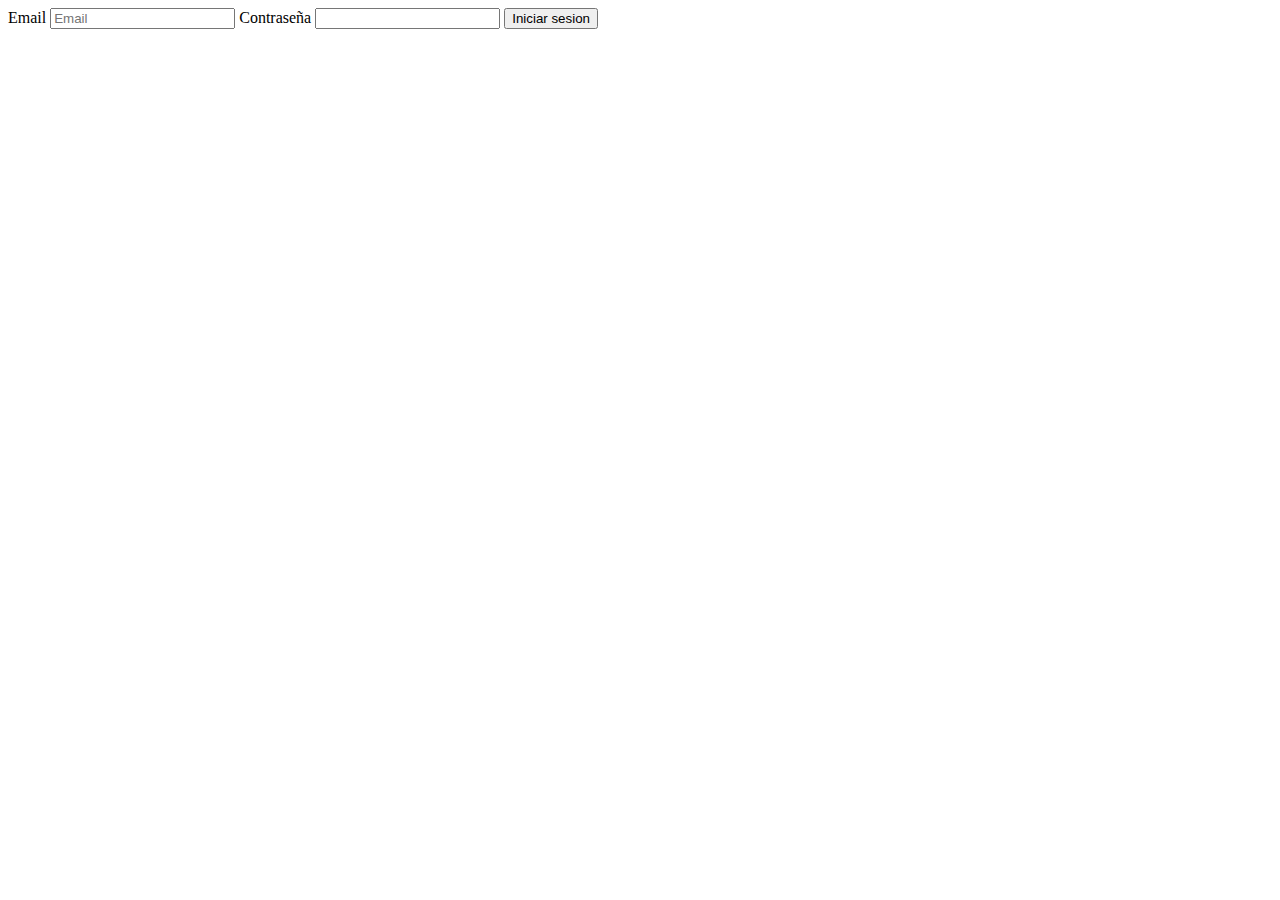
<file: index.html>
<!DOCTYPE html>
<html lang="en">
<head>
    <meta charset="UTF-8">
    <meta name="viewport" content="width=device-width, initial-scale=1.0">
    <title>Login</title>
    <link href="https://cdn.jsdelivr.net/npm/bootstrap@5.2.3/dist/css/bootstrap.min.css" rel="stylesheet" integrity="sha384-rbsA2VBKQhggwzxH7pPCaAqO46MgnOM80zW1RWuH61DGLwZJEdK2Kadq2F9CUG65" crossorigin="anonymous">

</head>
<body>
    <div class="container">
        <div class="row">
            <div class="col-6 mx-auto mt-5">
                <div class="card">
                    <div class="card-body">
                        <form action="" class="d-flex flex-column align-items-center">
                            <label for="email">Email</label>
                            <input type="email" placeholder="Email" id="email" class="form-control">
                            <label for="password">Contraseña</label>
                            <input type="password" required id="password" class="form-control">
                            <button type="button" class="mt-4 btn btn-success">Iniciar sesion</button>
                        </form>
                    </div>
                </div>
            </div>
        </div>
    </div>
    <script src="assets/js/scripts.js"></script>
</body>
</html>
</file>
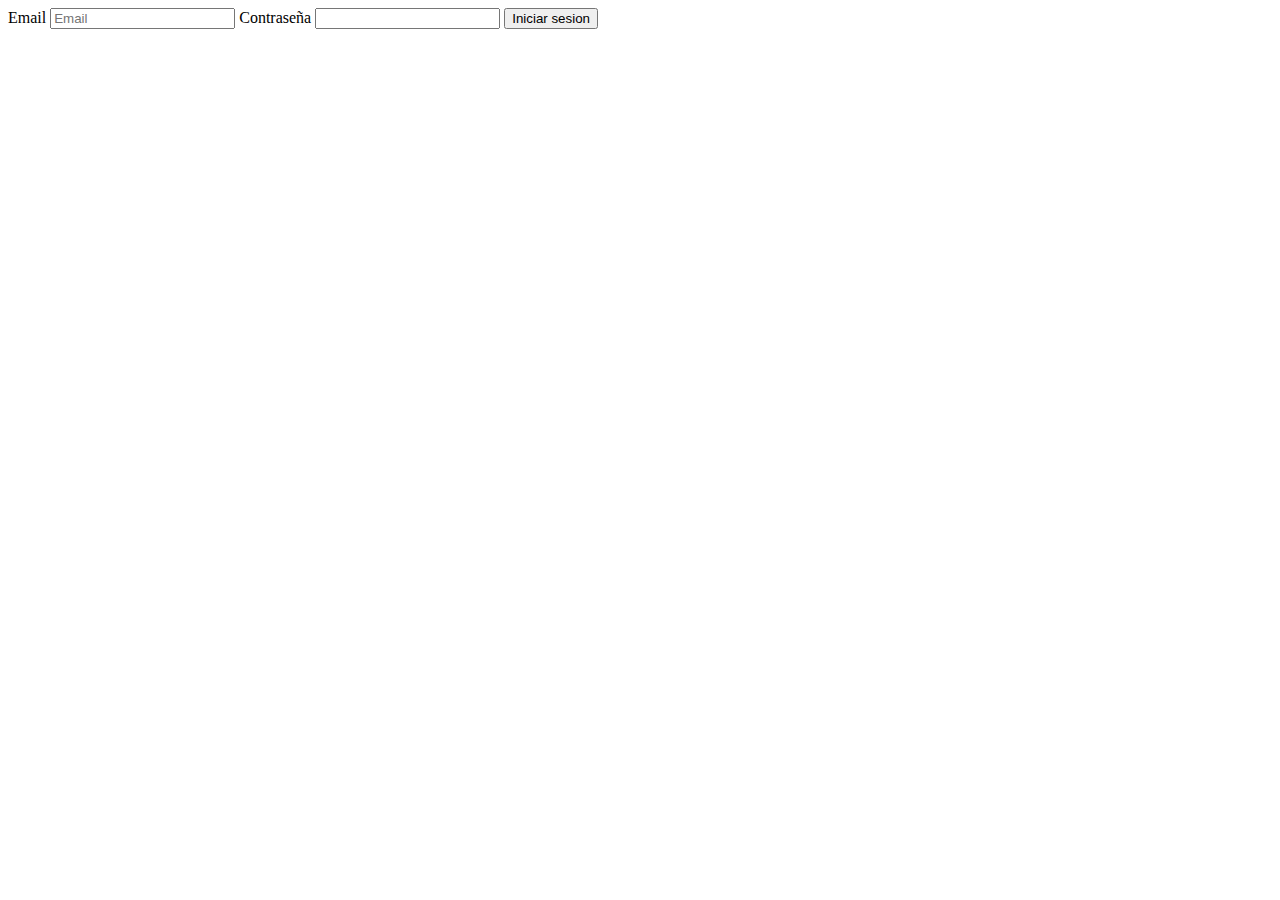
<file: assets/other/in.html>
<!DOCTYPE html>
<html lang="en">
<head>
    <meta charset="UTF-8">
    <meta name="viewport" content="width=device-width, initial-scale=1.0">
    <title>Logged in</title>
    <link href="https://cdn.jsdelivr.net/npm/bootstrap@5.2.3/dist/css/bootstrap.min.css" rel="stylesheet" integrity="sha384-rbsA2VBKQhggwzxH7pPCaAqO46MgnOM80zW1RWuH61DGLwZJEdK2Kadq2F9CUG65" crossorigin="anonymous">
    <link rel="stylesheet" href="instyles.css">
</head>
<body>
    <div class="container">
        <div class="row">
            <div class="col">
                <div class="card">
                    <div class="card-body text-center">
                        <h2 id="welcome-user">Has iniciado sesion correctamente</h2>
                        <button type="button" class="btn btn-danger" id="logOut">Cerrar sesion</button>
                    </div>
                </div>
                <div class="card d-flex flex-column mt-5">
                    <div class="col ms-4">
                        <button class="btn btn-success mt-3 w-auto create-order">Crear pedido</button>
                    </div>
                    <div class="alert alert-info text-center">Gestion de productos</div>
                    <div class="card-body" id="products">
                        <div class="w-100">
                            <h2>No hay productos disponibles</h2>
                        </div>
                    </div>
                </div>
            </div>
        </div>
        
    </div>


    <div class="modal" id = "modalField" tabindex="-1">
        <div class="modal-dialog">
            <div class="modal-content">
                <div class="modal-header">
                    <h5 class="modal-title">Agregar producto</h5>
                    <button type="button" class="btn-close" data-bs-dismiss="modal" aria-label="Close"></button>
                </div>
                <div class="modal-body">
                    <form action="" class="d-flex flex-column">
                        <label for="newName">Nombre</label>
                        <input type="text" id="newName" placeholder="Ej: Remolacha" class="form-control">
                        <label for="newPrice">Precio</label>
                        <input type="number" id="newPrice" placeholder="Ej: 89.56" class="form-control">
                        <label for="description">Descripcion</label>
                        <textarea id="description" placeholder="Descripcion del producto" class="form-control"></textarea>
                    </form>
                </div>
                <div class="modal-footer">
                    <button type="button" class="btn btn-secondary" data-bs-dismiss="modal">Cerrar</button>
                    <button type="button" class="btn btn-primary add-product-button">Agregar producto</button>
                </div>
            </div>
        </div>
    </div>
    <script src="https://cdn.jsdelivr.net/npm/bootstrap@5.3.3/dist/js/bootstrap.bundle.min.js"></script>

    <script src="../js/logged.js"></script>
</body>
</html>
</file>
<file: assets/other/instyles.css>
.productsField {
    display: grid;
    grid-template-columns: minmax(30px,2fr) repeat(2,minmax(70px,5fr)) minmax(200px,10fr) 3fr ;
    row-gap: 20px;
}
</file>
